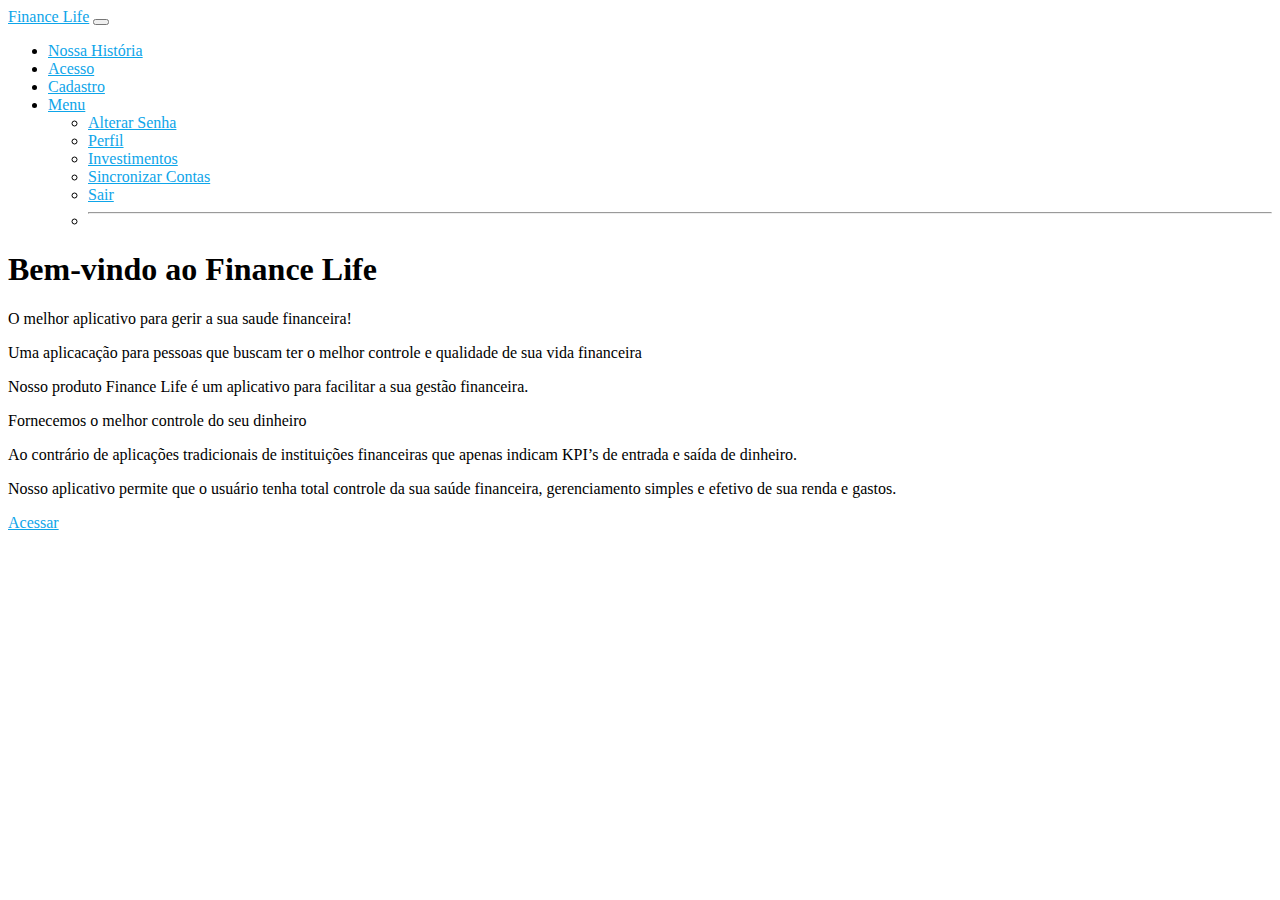
<file: assets/index.html>
<!doctype html>
<html lang="pt-BR">

<head>
    <meta charset="utf-8">
    <meta name="viewport" content="width=device-width, initial-scale=1">

    <!-- Bootstrap CSS -->
    <link href="https://cdn.jsdelivr.net/npm/bootstrap@5.1.3/dist/css/bootstrap.min.css" rel="stylesheet"
        integrity="sha384-1BmE4kWBq78iYhFldvKuhfTAU6auU8tT94WrHftjDbrCEXSU1oBoqyl2QvZ6jIW3" crossorigin="anonymous">

    <!-- Minha CSS -->
    <link rel="stylesheet" href="./css/style.css">


    <title>Home - Finance Life</title>
</head>

<body>

    <nav class="navbar navbar-expand-lg navbar-dark bg-dark">
        <div class="container-fluid">
            <a class="navbar-brand" href="#">Finance Life</a>
            <button class="navbar-toggler" type="button" data-bs-toggle="collapse"
                data-bs-target="#navbarSupportedContent" aria-controls="navbarSupportedContent" aria-expanded="false"
                aria-label="Toggle navigation">
                <span class="navbar-toggler-icon"></span>
            </button>
            <div class="collapse navbar-collapse" id="navbarSupportedContent">
                <ul class="navbar-nav ms-auto mb-2 mb-lg-0">
                    <li class="nav-item">
                        <a class="nav-link" aria-current="page" href="#">Nossa História</a>
                    </li>
                    <li class="nav-item">
                        <a class="nav-link active" aria-current="page" href="acesso.html">Acesso</a>
                    </li>
                    <li class="nav-item">
                        <a class="nav-link active" aria-current="page" href="cadastro.html">Cadastro</a>
                    </li>
                    <li class="nav-item dropdown">
                        <a class="nav-link dropdown-toggle" href="#" id="navbarDropdown" role="button"
                            data-bs-toggle="dropdown" aria-expanded="false">
                            Menu
                        </a>
                        <ul class="dropdown-menu" aria-labelledby="navbarDropdown">
                            <li><a class="dropdown-item" href="embreve.html">Alterar Senha</a></li>
                            <li><a class="dropdown-item" href="embreve.html">Perfil</a></li>
                            <li><a class="dropdown-item" href="embreve.html">Investimentos</a></li>
                            <li><a class="dropdown-item" href="embreve.html">Sincronizar Contas</a></li>
                            <li><a class="dropdown-item" href="embreve.html">Sair</a></li>
                            <li>
                                <hr class="dropdown-divider">
                            </li>
                        </ul>
                    </li>
                </ul>
            </div>
        </div>
    </nav>

    <div class="container my-5">
        <h1>Bem-vindo ao Finance Life </h1>
        <p class="lead"> O melhor aplicativo para gerir a sua saude financeira!</p>
        <p class="lead"> Uma aplicacação para pessoas que buscam ter o melhor controle e qualidade de sua vida
            financeira</p>
        <p class="lead"> Nosso produto Finance Life é um aplicativo para facilitar a sua gestão financeira.</p>
        <p class="lead"> Fornecemos o melhor controle do seu dinheiro</p>
        <p class="lead"> Ao contrário de aplicações tradicionais de instituições financeiras que apenas indicam
            KPI’s de entrada e saída de dinheiro.</p>
        <p class="lead"> Nosso aplicativo permite que o usuário tenha total controle da sua saúde financeira,
            gerenciamento simples e efetivo de sua renda e gastos.</p>
        <a href="acesso.html">Acessar</a>
    </div>

    <!-- Option 1: Bootstrap Bundle with Popper -->
    <script src="https://cdn.jsdelivr.net/npm/bootstrap@5.1.3/dist/js/bootstrap.bundle.min.js"
        integrity="sha384-ka7Sk0Gln4gmtz2MlQnikT1wXgYsOg+OMhuP+IlRH9sENBO0LRn5q+8nbTov4+1p" crossorigin="anonymous">
        </script>
</body>

</html>
</file>
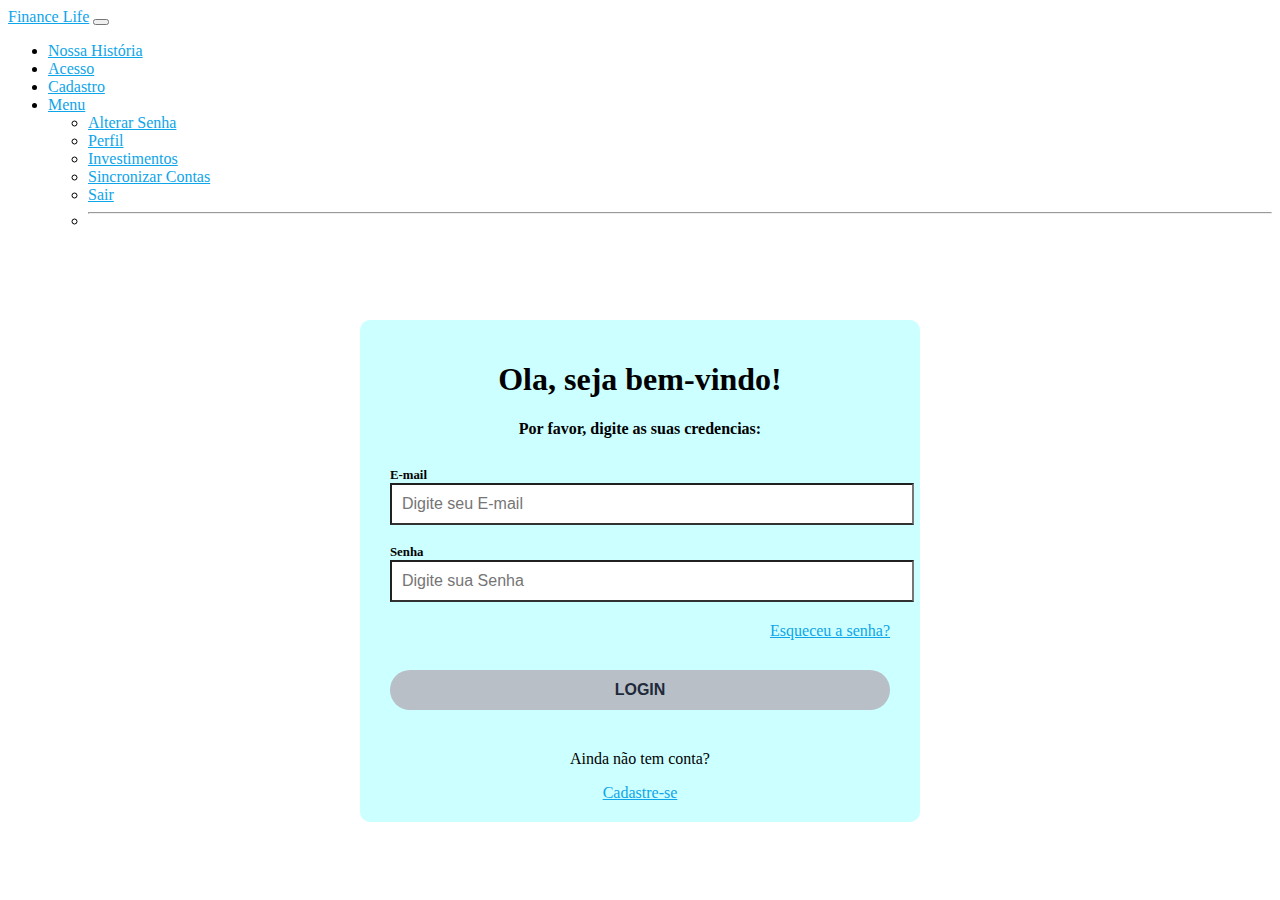
<file: assets/acesso.html>
<!doctype html>
<html lang="pt-BR">

<head>
    <meta charset="utf-8">
    <meta name="viewport" content="width=device-width, initial-scale=1">

    <!-- Bootstrap CSS -->
    <link href="https://cdn.jsdelivr.net/npm/bootstrap@5.1.3/dist/css/bootstrap.min.css" rel="stylesheet"
        integrity="sha384-1BmE4kWBq78iYhFldvKuhfTAU6auU8tT94WrHftjDbrCEXSU1oBoqyl2QvZ6jIW3" crossorigin="anonymous">

    <!-- Minha CSS -->
    <link rel="stylesheet" href="./css/style.css">


    <title>Acessar - Finance Life</title>
</head>

<body>

    <nav class="navbar navbar-expand-lg navbar-dark bg-dark">
        <div class="container-fluid">
            <a class="navbar-brand" href="index.html">Finance Life</a>
            <button class="navbar-toggler" type="button" data-bs-toggle="collapse"
                data-bs-target="#navbarSupportedContent" aria-controls="navbarSupportedContent" aria-expanded="false"
                aria-label="Toggle navigation">
                <span class="navbar-toggler-icon"></span>
            </button>
            <div class="collapse navbar-collapse" id="navbarSupportedContent">
                <ul class="navbar-nav ms-auto mb-2 mb-lg-0">
                    <li class="nav-item">
                        <a class="nav-link active" aria-current="page" href="index.html">Nossa História</a>
                    </li>
                    <li class="nav-item">
                        <a class="nav-link" href="#">Acesso</a>
                    </li>
                    <li class="nav-item">
                        <a class="nav-link active" aria-current="page" href="cadastro.html">Cadastro</a>
                    </li>
                    <li class="nav-item dropdown">
                        <a class="nav-link dropdown-toggle" href="#" id="navbarDropdown" role="button"
                            data-bs-toggle="dropdown" aria-expanded="false">
                            Menu
                        </a>
                        <ul class="dropdown-menu" aria-labelledby="navbarDropdown">
                            <li><a class="dropdown-item" href="embreve.html">Alterar Senha</a></li>
                            <li><a class="dropdown-item" href="embreve.html">Perfil</a></li>
                            <li><a class="dropdown-item" href="embreve.html">Investimentos</a></li>
                            <li><a class="dropdown-item" href="embreve.html">Sincronizar Contas</a></li>
                            <li><a class="dropdown-item" href="embreve.html">Sair</a></li>
                            <li>
                                <hr class="dropdown-divider">
                            </li>
                        </ul>
                    </li>
                </ul>
            </div>
        </div>
    </nav>

    <div id="login-container">
        <h1>Ola, seja bem-vindo!</h1>
        <h4>Por favor, digite as suas credencias:</h4>
        <form action="">
            <label for="email">E-mail</label>
            <input type="email" name="email" id="email" placeholder="Digite seu E-mail" autocomplete="off">
            <label for="password">Senha</label>
            <input type="password" name="password" id="password" placeholder="Digite sua Senha">
            <a href="#" id="forgot-pass">Esqueceu a senha?</a>
            <input type="Submit" value="login">
        </form>
    
        <div id="register-container">
            <p>Ainda não tem conta?</p>
            <a href="3_cadastro.html">Cadastre-se</a>
        </div>

    <!-- Option 1: Bootstrap Bundle with Popper -->
    <script src="https://cdn.jsdelivr.net/npm/bootstrap@5.1.3/dist/js/bootstrap.bundle.min.js"
        integrity="sha384-ka7Sk0Gln4gmtz2MlQnikT1wXgYsOg+OMhuP+IlRH9sENBO0LRn5q+8nbTov4+1p" crossorigin="anonymous">
        </script>
</body>

</html>
</file>
<file: assets/css/style.css>
/* .pink {
    background-color: #4294f43c;
}

.blue {
    color: #003;
    font-size: rem;
} */


#login-container {
    background-color: #Cfff;
    width: 500px;
    margin-left: auto;
    margin-right: auto;
    padding: 20px 30px;
    margin-top: 10vh;
    border-radius: 10px;
    text-align: center;
}

/* Formulário*/

form {
    margin-top: 30px;
    margin-bottom: 40px;

}

label,
input {
    display: block;
    width: 100%;
    text-align: left;
}

label {
    font-weight: bold;
    font-size: .8rem;
}

input {
    border-bottom: 2px solid #323232;
    padding: 10px;
    font-size: 1rem;
    margin-bottom: 20px;
}

input:focus {
    border-bottom: 2px solid #08558b;
}

#forgot-pass {
    text-align: right;
    display: block;
}

input[type="Submit"] {
    text-align: center;
    text-transform: uppercase;
    font-weight: bold;
    border: none;
    height: 40px;
    border-radius: 20px;
    margin-top: 30px;
    color: #1E293B;
    background-color: #B8BFC6;
    cursor: pointer;
}

input[type="Submit"]:hover {
    background-color: #7E81FF;
    transition: .5s;
}

a {
    color: #0EA5E9;
}

#main-container {
    width: 500px;
    margin-left: auto;
    margin-right: auto;
    background-color: #Cfff;
    border-radius: 10px;
    padding: 20px 30px;
    margin-top: 10vh;
}

#main-container h1 {
    text-align: center;
    margin-bottom: 25px;
    font-size: 1.6rem;
}

#register-form {
    display: flex;
    flex-wrap: wrap;
    justify-content: space-between;
}

.full-box {
    flex: 1 1 100%;
    position: relative;
}

#register-form label {
    font-weight: bold;
    font-size: .8rem;
}

#agreement {
    margin-right: 5px;
}

#agreement, #agreement-label {
    display: inline-block;
    width: auto;
}

#embreve-container {
    width: 700px;
        margin-left: auto;
        margin-right: auto;
        background-color: #fff;
        border-radius: 10px;
        padding: 20px 30px;
        margin-top: 10vh;


}
</file>
